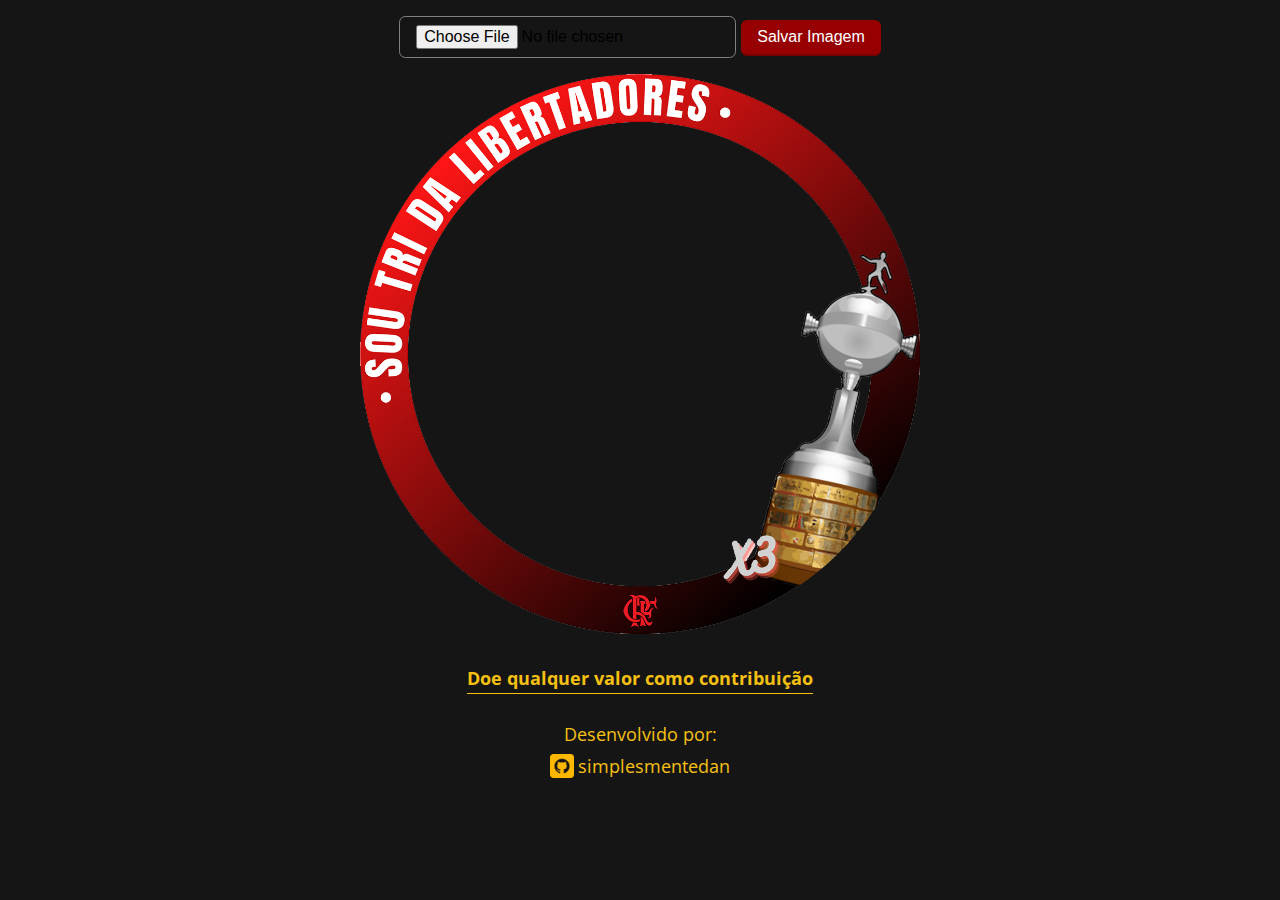
<file: sou-tri/index.html>
<!DOCTYPE html>
<html lang="en">
  <head>
    <!-- Primary Meta Tags -->
    <title>Flamengo — Gerar imagem do Tri do Fla com sua foto</title>
    <meta
      name="title"
      content="Flamengo — Gerar imagem do Tri do Fla com sua foto"
    />
    <meta
      name="description"
      content="Gere sua imagem personalizada com sua foto do tricampeaonato da libertadores"
    />

    <!-- Open Graph / Facebook -->
    <meta property="og:type" content="website" />
    <meta
      property="og:url"
      content="https://cristiantela.github.io/lula2turno/photo-lula/"
    />
    <meta
      property="og:title"
      content="Flamengo — Gerar imagem do Tri do Fla com sua foto"
    />
    <meta
      property="og:description"
      content="Gere sua imagem personalizada com sua foto do tricampeaonato da libertadores"
    />
    <meta
      property="og:image"
      itemprop="image"
      content="https://cristiantela.github.io/lula2turno/photo-lula/metadata.png"
    />

    <!-- Twitter -->
    <meta property="twitter:card" content="summary_large_image" />
    <meta
      property="twitter:url"
      content="https://cristiantela.github.io/lula2turno/photo-lula/"
    />
    <meta
      property="twitter:title"
      content="Flamengo — Gerar imagem do Tri do Fla com sua foto"
    />
    <meta
      property="twitter:description"
      content="Gere sua imagem personalizada com sua foto do tricampeaonato da libertadores"
    />
    <meta
      property="twitter:image"
      content="https://cristiantela.github.io/lula2turno/photo-lula/metadata.png"
    />

    <meta charset="UTF-8" />
    <meta http-equiv="X-UA-Compatible" content="IE=edge" />
    <meta name="viewport" content="width=device-width, initial-scale=1.0" />
    <title>Fla tricampeão</title>
    <link rel="preconnect" href="https://fonts.googleapis.com" />
    <link rel="preconnect" href="https://fonts.gstatic.com" crossorigin />
    <link
      href="https://fonts.googleapis.com/css2?family=Bebas+Neue&family=Open+Sans&display=swap"
      rel="stylesheet"
    />

    <style>
      body {
        background-color: rgb(21, 21, 21);
        font-size: 18px;
        margin: 0;
        font-family: "Open Sans", sans-serif;
      }

      .navbar {
        background-color: #107b29;
        color: white;
        padding: 0.5rem 0;
        font-weight: bold;
        text-align: left;
      }

      .navbar a {
        color: inherit;
        display: block;
        text-decoration: none;
        display: flex;
        align-items: center;
        gap: 0.5rem;
      }

      .navbar a img {
        height: 1.2rem;
      }

      .navbar a img.preview {
        height: 2rem;
        border: 1px solid #f5c012;
      }

      .navbar .container {
        text-align: left;
        display: flex;
        flex-direction: column;
        gap: 0.2rem;
      }

      .container {
        width: 90%;
        max-width: 700px;
        margin: 0 auto;
        text-align: center;
      }

      .container input {
        font-size: 1rem;
        border-radius: 0.4rem;
        padding: 0.5rem 1rem;
        margin: 1rem 0;
        border: 1px solid grey;
      }

      .container button {
        font-size: 1rem;
        border-radius: 0.4rem;
        padding: 0.5rem 1rem;
        margin: 1rem 0;
        border-width: 0;
        border-bottom: 2px solid rgb(119, 0, 0);
        background-color: rgb(151, 0, 0);
        color: white;
        cursor: pointer;
      }

      .container canvas {
        display: block;
        width: 80%;
        margin: 0 auto;
        margin-bottom: 1rem;
      }

      .container footer {
        display: flex;
        flex-direction: column;
        align-items: center;
        margin-bottom: 1rem;
        row-gap: 0.5rem;
        color: #f5c012;
      }

      .container footer a {
        color: #f5c012;
        text-decoration: none;
        column-gap: 0.25rem;
      }

      .container footer a {
        display: flex;
        align-items: center;
      }

      .container footer a img {
        height: 1.5rem;
      }

      .container footer a img.profile {
        border-radius: 50%;
      }

      .container smartphone {
        display: block;
        color: #1da60e;
        margin: 2rem 0;
      }

      .container smartphone input {
        height: 1.75rem;
        margin: 0;
        padding: 0 0.5rem;
        box-sizing: border-box;
        font-size: 1rem;
        border: 1px solid #f5c012;
        background-color: transparent;
        color: #f5c012;
        outline: none;
        margin-left: 0.5rem;
      }

      .container smartphone b {
        color: #f5c012;
      }

      .container smartphone .copy {
        height: 1.5rem;
        cursor: pointer;
        display: inline-block;
        vertical-align: middle;
        margin-right: 0.5rem;
      }

      .container smartphone a {
        color: #f5c012;
        text-decoration: underline;
        text-underline-offset: 0.5rem;
        font-weight: bold;
      }

      .container smartphone a:hover {
        color: #b08b10;
        text-decoration: underline;
        text-underline-offset: 0.5rem;
      }

      .container smartphone .nubank {
        height: 1.5rem;
      }
    </style>

    <!-- Google tag (gtag.js) -->
    <script
      async
      src="https://www.googletagmanager.com/gtag/js?id=G-XG904CQWTP"
    ></script>
    <script>
      window.dataLayer = window.dataLayer || [];
      function gtag() {
        dataLayer.push(arguments);
      }
      gtag("js", new Date());

      gtag("config", "G-XG904CQWTP");
    </script>
    <script src="../js/clipboardtext.js"></script>
  </head>
  <body>  
    <div class="container">
      <input type="file" />

      <button>Salvar Imagem</button>

      <canvas width="1080" height="1080"></canvas>

      <smartphone>
        <a href="https://nubank.com.br/pagar/1akqi0/jVLQxmqWxL" target="_blank">
          Doe qualquer valor como contribuição
        </a>
      </smartphone>

      <footer>
        Desenvolvido por:

        <a href="https://github.com/simplesmentedan" target="_blank">
          <img src="./github.png" />
          <span>simplesmentedan</span>
        </a>
      </footer>
    </div>

    <script>
      const canvas = document.querySelector("canvas");
      const context = canvas.getContext("2d");

      const baseImage = new Image();
      baseImage.src = "./base.png";

      const names = [
        "Jose",
        "João",
        "Joao",
        "Antônio",
        "Antonio",
        "Francisco",
        "Carlos",
        "Paulo",
        "Pedro",
        "Lucas",
        "Luiz",
        "Luíz",
        "Marcos",
        "Luis",
        "Luís",
        "Gabriel",
        "Rafael",
        "Daniel",
        "Marcelo",
        "Bruno",
        "Eduardo",
        "Felipe",
        "Raimundo",
        "Rodrigo",
        "Manoel",
        "Mateus",
        "André",
        "André",
        "Fernando",
        "Fábio",
        "Fabio",
        "Leonardo",
        "Gustavo",
        "Guilherme",
        "Leandro",
        "Tiago",
        "Ânderson",
        "Anderson",
        "Ricardo",
        "Márcio",
        "Marcio",
        "Jorge",
        "Sebastião",
        "Sebastiao",
        "Alexandre",
        "Roberto",
        "Édson",
        "Edson",
        "Diego",
        "Vítor",
        "Vitor",
        "Sérgio",
        "Sergio",
        "Cláudio",
        "Claudio",
        "Matheus",
        "Thiago",
        "Geraldo",
        "Adriano",
        "Luciano",
        "Júlio",
        "Julio",
        "Renato",
        "Alex",
        "Vinícius",
        "Vinicius",
        "Rogério",
        "Rogerio",
        "Samuel",
        "Ronaldo",
        "Mário",
        "Mario",
        "Flávio",
        "Flavio",
        "Ígor",
        "Igor",
        "Douglas",
        "Daví",
        "Davi",
        "Manuel",
        "Maria",
        "Ana",
        "Francisca",
        "Antônia",
        "Antonia",
        "Adriana",
        "Juliana",
        "Márcia",
        "Marcia",
        "Fernanda",
        "Patricia",
        "Patrícia",
        "Aline",
        "Sandra",
        "Camila",
        "Amanda",
        "Bruna",
        "Jéssica",
        "Jessica",
        "Leticia",
        "Letícia",
        "Júlia",
        "Julia",
        "Luciana",
        "Vanessa",
        "Mariana",
        "Gabriela",
        "Vera",
        "Vitória",
        "Vitoria",
        "Larissa",
        "Cláudia",
        "Claudia",
        "Beatriz",
        "Luana",
        "Rita",
        "Sônia",
        "Sonia",
        "Renata",
        "Eliane",
        "Josefa",
        "Simone",
        "Natália",
        "Natalia",
        "Cristiane",
        "Carla",
        "Débora",
        "Debora",
        "Rosângela",
        "Rosangela",
        "Jaqueline",
        "Rosa",
        "Daniela",
        "Aparecida",
        "Marlene",
        "Terezinha",
        "Raimunda",
        "Andréia",
        "Andreia",
        "Fabiana",
        "Lúcia",
        "Lucia",
        "Raquel",
        "Ângela",
        "Angela",
        "Rafaela",
        "Joana",
        "Luzía",
        "Luzia",
        "Elaine",
        "Daniele",
        "Regina",
        "Dáiane",
        "Daiane",
        "Suelí",
        "Sueli",
        "Alessandra",
        "Isabel",
      ];

      // document.querySelector("input").value =
      // names[Math.floor(Math.random() * names.length)];

      document.querySelector("button").addEventListener("click", () => {
        gtag("event", "download");
        const a = document.createElement("a");
        a.setAttribute("href", canvas.toDataURL("image/png"));
        a.setAttribute("download", "image");
        a.click();
      });

      function roundRect(
        ctx,
        x,
        y,
        width,
        height,
        radius = 5,
        fill = false,
        stroke = true
      ) {
        if (typeof radius === "number") {
          radius = { tl: radius, tr: radius, br: radius, bl: radius };
        } else {
          radius = { ...{ tl: 0, tr: 0, br: 0, bl: 0 }, ...radius };
        }
        ctx.beginPath();
        ctx.moveTo(x + radius.tl, y);
        ctx.lineTo(x + width - radius.tr, y);
        ctx.quadraticCurveTo(x + width, y, x + width, y + radius.tr);
        ctx.lineTo(x + width, y + height - radius.br);
        ctx.quadraticCurveTo(
          x + width,
          y + height,
          x + width - radius.br,
          y + height
        );
        ctx.lineTo(x + radius.bl, y + height);
        ctx.quadraticCurveTo(x, y + height, x, y + height - radius.bl);
        ctx.lineTo(x, y + radius.tl);
        ctx.quadraticCurveTo(x, y, x + radius.tl, y);
        ctx.closePath();
        ctx.fill();
      }

      baseImage.addEventListener("load", () => {
        function draw() {
          context.drawImage(baseImage, 0, 0);

          document
            .querySelector('input[type="file"]')
            .addEventListener("change", (event) => {
              var file = event.srcElement.files[0];
              var reader = new FileReader();

              // context.drawImage();

              reader.addEventListener(
                "load",
                function () {
                  const photo = new Image();
                  photo.src = reader.result;
                  photo.addEventListener("load", () => {
                    const oldWidth = photo.width;
                    photo.width = 1080;
                    photo.height = (1080 / oldWidth) * photo.height;

                    if (photo.height < 1080) {
                      const oldHeight = photo.height;
                      photo.height = 1080;
                      photo.width = (1080 / oldHeight) * photo.width;
                    }

                    context.save();
                    context.beginPath();
                    context.arc(540, 540, 540, 0, 2 * Math.PI, true);
                    context.closePath();
                    context.clip();
                    context.drawImage(
                      photo,
                      0 - (photo.width - 1080) / 2,
                      0 - (photo.height - 1080) / 2,
                      photo.width,
                      photo.height
                    );
                    context.beginPath();
                    context.arc(540, 540, 540, 0, Math.PI * 2, true);
                    context.clip();
                    context.closePath();
                    context.restore();
                    draw();
                  });
                },
                false
              );

              if (file) {
                reader.readAsDataURL(file);
              }
            });
        }

        draw();
      });
    </script>
  </body>
</html>
</file>
